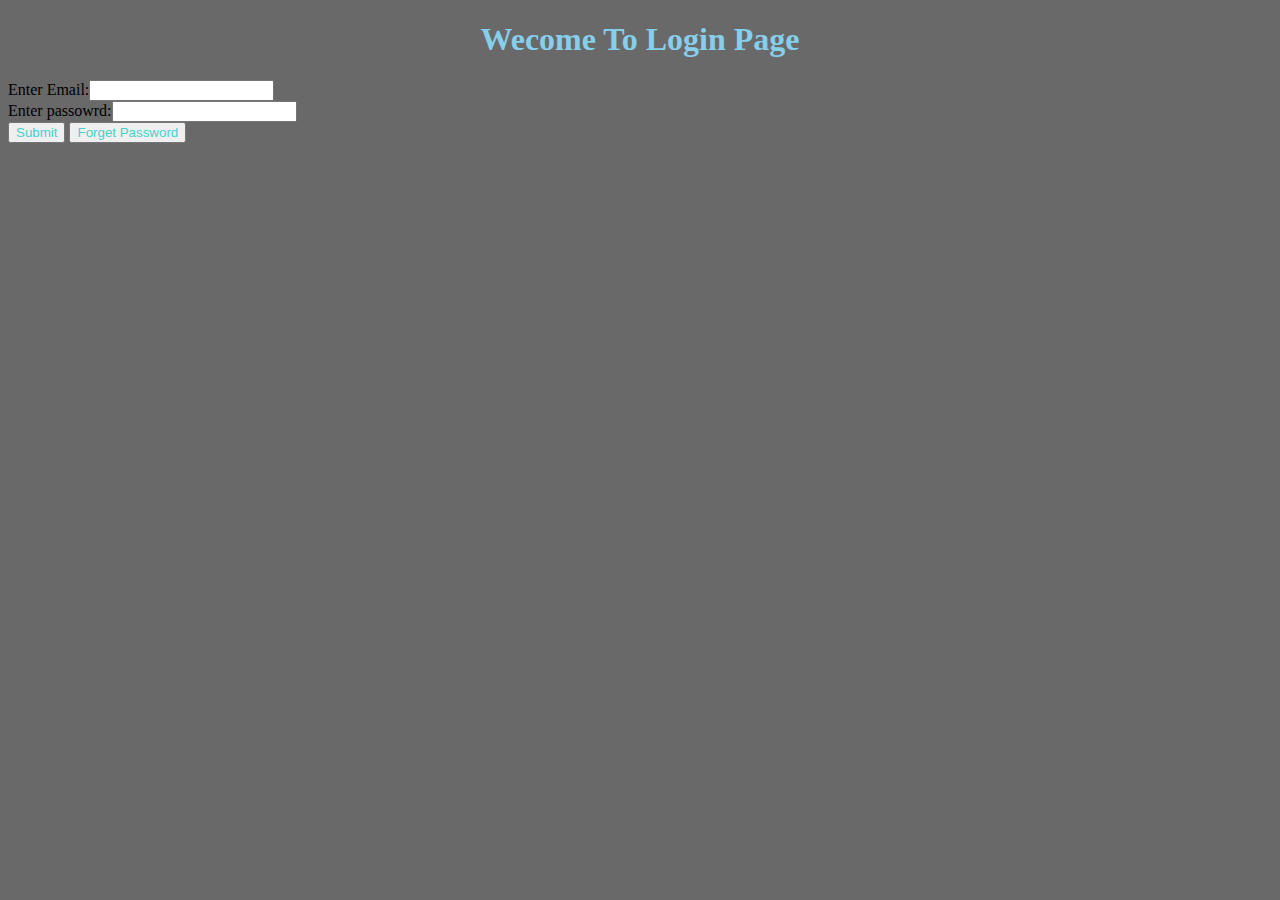
<file: target/classes/templates/login.html>
<!DOCTYPE html>
<html>
	<head>
		<h1 >Wecome  To Login Page </h1>
		
	</head>
<body>
	Enter Email:<input type="text" name="Email"/><br/>
	Enter passowrd:<input type="text" name="password"/><br/>
	<button type="submit">Submit</button>
	<button type="submit">Forget Password</button>

</body>
<style>
	h1{
		text-align: center;
		color:skyblue;
		text-decoration-color: red;
		
	}
	body{
		background-color: dimgray;
		
	}
	button{
	color: mediumturquoise;
	porder: 2px solid powderblue;
	
	
}
	
</style>

</html>
</file>
